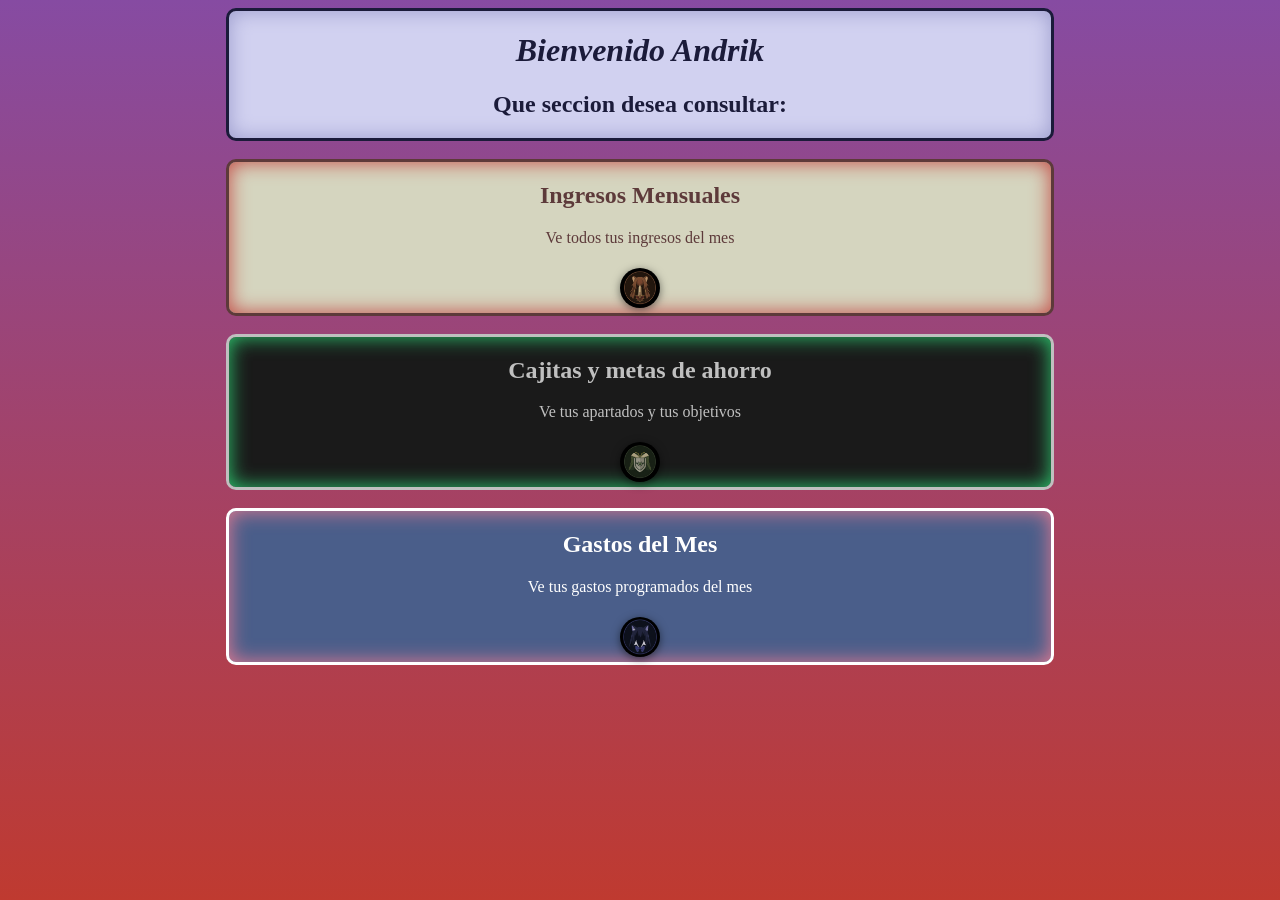
<file: index.html>
<!DOCTYPE html>
<html>
    <head>
        <title>Banco Personal</title>
        <link href="style.css" rel='stylesheet'>
    </head>
    <body id="pag-indice">
        <div id="card-intro">
            <h1><em>Bienvenido Andrik</em></h1>
            <h2>Que seccion desea consultar:</h2>
        </div>
        <br>
        <div id="card-ingreso" class="button">
            <a href="ingresos.html">           
            <h2>Ingresos Mensuales</h2>
            <p>Ve todos tus ingresos del mes</p> 
            </a> 

            <div class="abrir-menu">
                <img src="img/raphtalia.png" onclick="toggleMenu('subMenu')">
                <div class="despegable-menu" id="subMenu">
                    <form action="ingresos.html" method="post" class="input-ingre" id="ingre-form">
                        <label for="Sueldo">Sueldo:</label>
                        <input type="number" id="sueldo" name="Sueldo" placeholder="Ingrese su paga" min="1">
                        <input type="submit" value="Guardar sueldo" id="guardarSueldo">
                    </form>
                </div>
            </div>
        </div>
        <br>
        <div id="card-cajas-ahorros" class="button">
            <a href="cajas.html">
            <h2>Cajitas y metas de ahorro</h2>
            <p>Ve tus apartados y tus objetivos</p> 
            </a>

            <div class="abrir-menu">
                <img src="img/ChatGPT Image 5 may 2026, 07_40_53 p.m..png" onclick="toggleMenu('subMenu2')">
                <div class="despegable-menu" id="subMenu2">
                    <form action="cajas.html" method="post" id="caja-form">
                        <label for="Nombre">Nombre:</label>
                        <input type="text" id="nombre" name="Nombre" placeholder="Ej: Figura de Anime">

                        <label for="Descripcion">Descripcion:</label>
                        <input type="text" id="descripcion" name="Descripcion" placeholder="Ej: Ahorro para figura de anime">

                        <label for="Meta">Meta:</label>
                        <input type="number" id="meta" name="Meta" placeholder="Ej: 5,000" min="1">

                        <label for="Porcentaje">Porcentaje:</label>
                        <input type="number" id="porcentaje" name="Porcentaje" placeholder="Ej: .20% de tu dinero" step="any">

                        <input type="submit" value="Crear Cajita" id="crearCaja">
                    </form>
                </div>
            </div>
        </div>
        <br>
        <div id="card-gastos" class="button">
            <a href="gastos.html">
            <h2>Gastos del Mes</h2>
            <p>Ve tus gastos programados del mes</p> 
            </a>
            <div class="abrir-menu">
                <img src="img/ChatGPT Image 5 may 2026, 07_54_06 p.m..png" alt="" onclick="toggleMenu('subMenu3')">
                <div class="despegable-menu" id="subMenu3">
                    <form id="gasto-form">
                        <label for="gasto">Gasto:</label>
                            <input type="text" name="gasto" id="gast-nuevo" placeholder="Ingrese tipo de gasto">
                        <label for="monto">Monto:</label>
                            <input type="number" name="monto" id="monto-gas" min="1">
                            
                            <div class="radio-group">
                                <label class="radio-option">
                                    <input type="radio" name="metodo" value="contado" checked>
                                    <span>Contado</span>
                                </label>
                                <label class="radio-option">
                                    <input type="radio" name="metodo" value="msi">
                                    <span>MSI</span>
                                </label>
                            </div>

                            <div id="contenedor-meses" style="display: none;">
                                <label for="cantidad-meses">¿A cuántos meses?:</label>
                                <input type="number" id="meses" name="cantidad-meses" min="1" placeholder="Ej. 12">
                            </div>

                        <label for="tipo-gas">Tipo:</label>
                            <input type="text" list="tarjetas" name="tipo-gas" id="tipo-gasto" required>
                            <datalist id="tarjetas">
                                <option value="Nu"></option>
                                <option value="BBVA"></option>
                                <option value="Banamex"></option>
                                <option value="Sears"></option>
                                <option value="Otros"></option>
                            </datalist>
                        
                        <input type="submit" value="Crear Gasto" id="guardarGasto">
                    </form>
                </div>
            </div>
        </div>
    <script src="script.js"></script>
    </body>
</html>
</file>
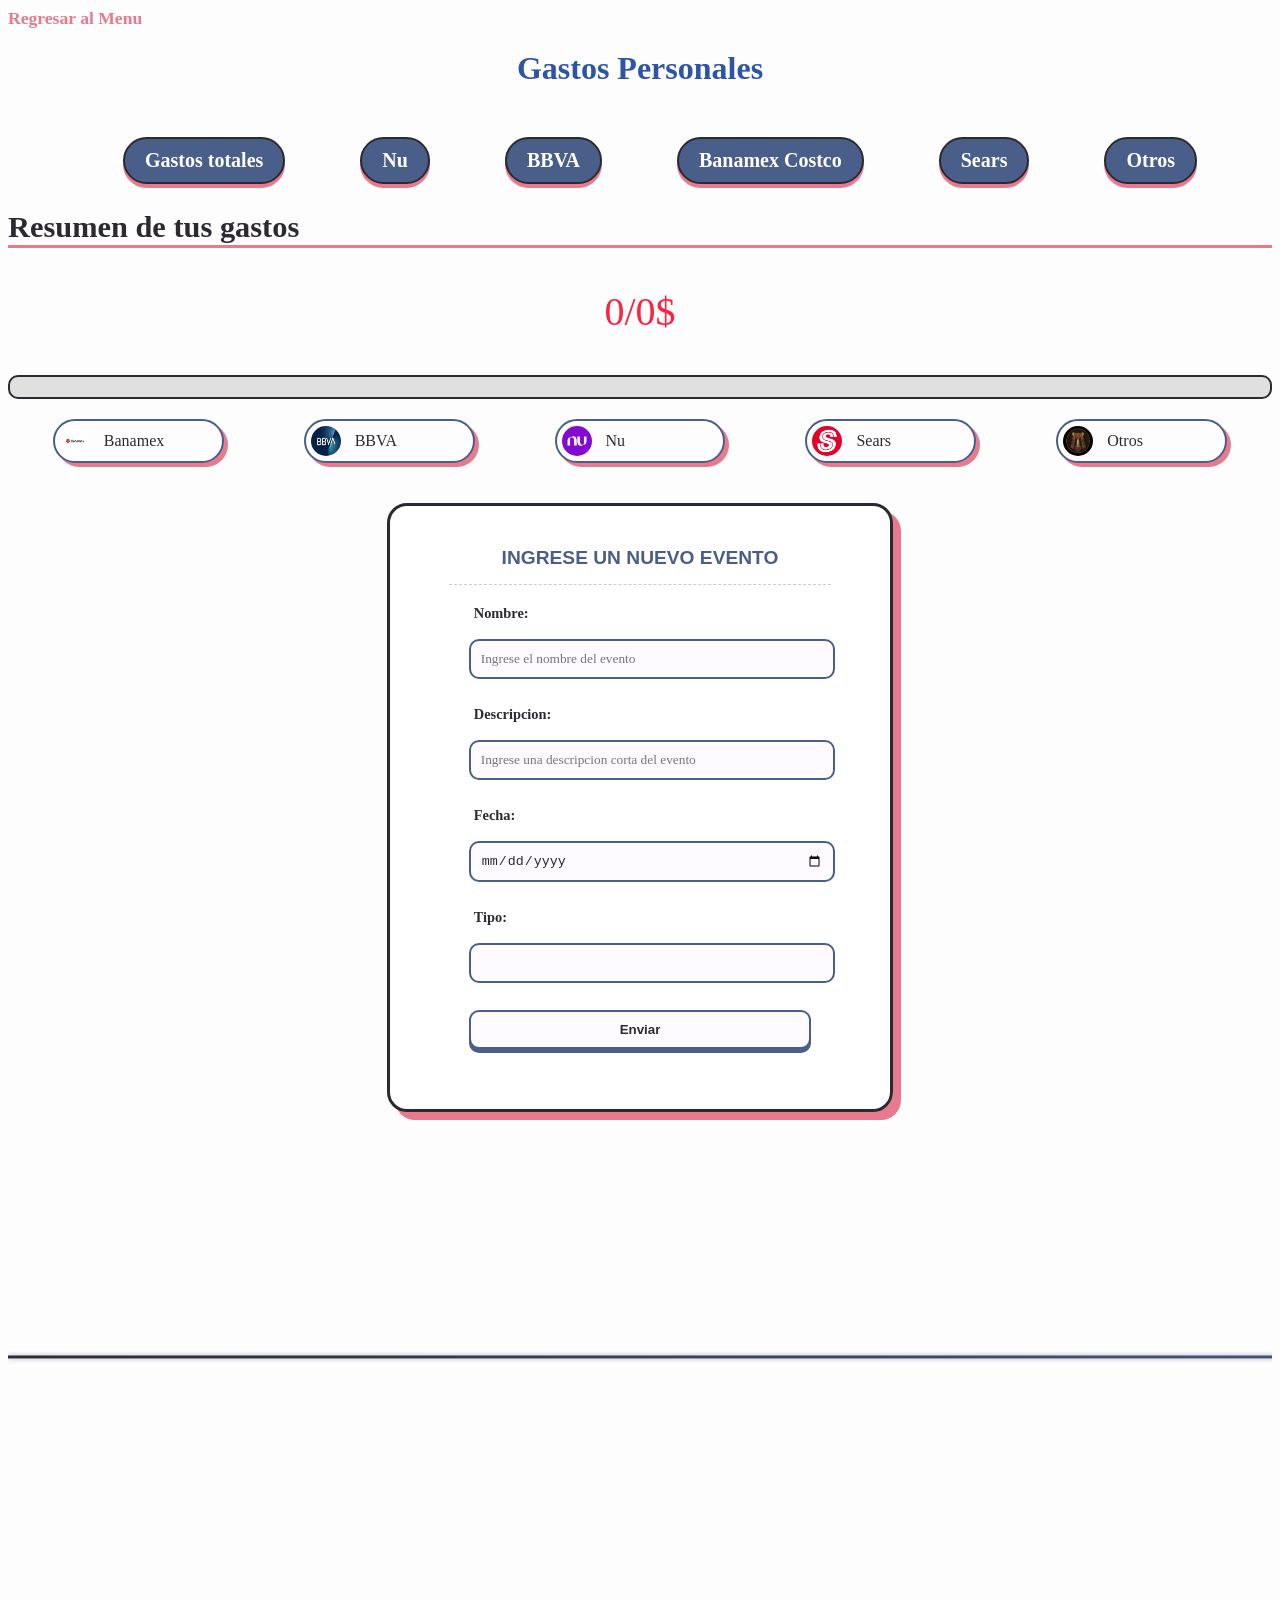
<file: gastos.html>
<!DOCTYPE html>
<html>
    <head>
        <title>Gastos Personales</title>
        <link rel="stylesheet" href="style.css">
    </head>

    <body id="pag-gastos">
        <span><a id="regr-gasto" href="index.html">Regresar al Menu</a></span>
        <h1 id="gasto-titu">Gastos Personales</h1>
        <nav>
            <ul class="menu-horiz">
                <li><a href="#vista-general">Gastos totales</a></li>
                <li><a href="#vista-nu">Nu</a></li>
                <li><a href="#vista-bbva">BBVA</a></li>
                <li><a href="#vista-banamex">Banamex Costco</a></li>
                <li><a href="#vista-sears">Sears</a></li>
                <li><a href="#vista-otros">Otros</a></li>
            </ul>
        </nav>

        <main id="paginas-totales">
            <section id="vista-general" class="seccion-tarjeta activa">
                <h2 class="titulo-gast">Resumen de tus gastos</h2>
                <p id="deuda-total"></p>

                <div class="progress-barg" id="gastos-totales">
                    <div class="progress-fillg" id="gastos-totalesf">  
                    </div>
                </div>

                <div class="contenedor">
                    <div class="chips" id="chip-Banamex">
                        <img src="img/banamex.jpg" width="70" height="70">
                        <span>Banamex</span>
                    </div>
                    <div class="chips" id="chip-BBVA">
                        <img src="img/bbva.jpg" width="70" height="70">
                        <span>BBVA</span>
                    </div>
                    <div class="chips" id="chip-Nu">
                        <img src="img/nu.png" width="70" height="70">
                        <span>Nu</span>
                    </div>
                    <div class="chips" id="chip-Sears"> 
                        <img src="img/sears.png" width="70" height="70">
                        <span>Sears</span>
                    </div>
                    <div class="chips" id="chip-Otros">  
                        <img src="img/raphtalia.png" width="70" height="70">
                        <span>Otros</span>
                    </div>
                </div>

                <div class="formulario-gasto">
                    <h2>Ingrese un nuevo evento</h2>
                    <form method="post" id="evento-form">
                        <label for="nombre">Nombre:</label>
                            <input type="text" name="nombre" id="nombr-nuevo" placeholder="Ingrese el nombre del evento" required>
                        <label for="descripcion">Descripcion:</label>
                            <input type="text" name="descripcion" id="descr-event" placeholder="Ingrese una descripcion corta del evento" required>
                        <label for="fecha">Fecha:</label>
                            <input type="date" name="fecha" id="fecha-event" required>
                        <label for="tipo-gas">Tipo:</label>
                            <input list="tarjetas" name="tipo-gas" id="tipo-gasto">
                            <datalist id="tarjetas">
                                <option value="Nu">
                                <option value="BBVA">
                                <option value="Banamex">
                                <option value="Sears">
                                <option value="Otros">
                            </datalist>
                        <input type="submit" value="Enviar" class="btn-añadir">
                    </form>
                </div>

                <div class="seccion-gastos-timeline">
                    <div id="timeline"></div>
                </div>

            </section>
            <br>
            <section id="vista-nu" class="seccion-tarjeta">
                <h2 class="titulo-gast">Resumen de Nu</h2>
                <span id="duedaTotal-Nu" class="rojo MSI"></span>
                <div class="descripcion-bar"> 
                    <span id="duedaTotalD-Nu" class="rojo"></span>
                    <span class="verde">Credito total: $12,000</span>
                </div>

                <div class="progress-barg" id="barraDeudas-Nu">
                    </div>
                
                <ul class="contenedor-Nu">
                </ul>

                <div class="contenedor-btn">
                <button class="btn-pagar" id="btn-Nu" onclick="event.stopPropagation(); pagarGastos()">Pagar Gastos</button>
                </div>
            </section>

            <section id="vista-bbva" class="seccion-tarjeta"> 
                <h2 class="titulo-gast">Resumen de BBVA</h2>
                <span id="duedaTotal-BBVA" class="rojo MSI"></span>
                <div class="descripcion-bar"> 
                    <span id="duedaTotalD-BBVA" class="rojo"></span>
                    <span class="verde">Credito total: $16,100</span>
                </div>

                <div class="progress-barg" id="barraDeudas-BBVA">
                    </div>
                
                <ul class="contenedor-BBVA">
                </ul>
                <div class="contenedor-btn">
                <button class="btn-pagar" id="btn-BBVA" >Pagar Gastos</button>
                </div>
            </section>

            <section id="vista-banamex" class="seccion-tarjeta">
                <h2 class="titulo-gast">Resumen de Banamex</h2>
                <span id="duedaTotal-Banamex" class="rojo MSI"></span>
                <div class="descripcion-bar"> 
                    <span id="duedaTotalD-Banamex" class="rojo"></span>
                    <span class="verde">Credito total: $8,900</span>
                </div>

                <div class="progress-barg" id="barraDeudas-Banamex">
                    </div>
                
                <ul class="contenedor-Banamex">
                </ul>
                <div class="contenedor-btn">
                <button class="btn-pagar" id="btn-Banamex">Pagar Gastos</button>
                </div>
            </section>

            <section id="vista-sears" class="seccion-tarjeta">
                <h2 class="titulo-gast">Resumen de Sears</h2>
                <span id="duedaTotal-Sears" class="rojo MSI"></span>
                <div class="descripcion-bar"> 
                    <span id="duedaTotalD-Sears" class="rojo"></span>
                    <span class="verde">Credito total: $16,000</span>
                </div>

                <div class="progress-barg" id="barraDeudas-Sears">
                    </div>
                
                <ul class="contenedor-Sears">
                </ul>
                <div class="contenedor-btn">
                <button class="btn-pagar" id="btn-Sears">Pagar Gastos</button>
                </div>
            </section>

            <section id="vista-otros" class="seccion-tarjeta">
                <h2 class="titulo-gast">Resumen de otros</h2>
                <span id="duedaTotal-Otros" class="rojo MSI"></span>
                <div class="descripcion-bar"> 
                    <span id="duedaTotalD-Otros" class="rojo"></span>
                    <span class="verde">Credito total: $16,000</span>
                </div>

                <div class="progress-barg" id="barraDeudas-Otros">
                    </div>
                
                <ul class="contenedor-Otros">
                </ul>

                <div class="contenedor-btn">
                <button class="btn-pagar" id="btn-Otros">Pagar Gastos</button>
                </div>
            </section>
        </main>
        <script src="script.js"></script>
    </body>
</html>
</file>
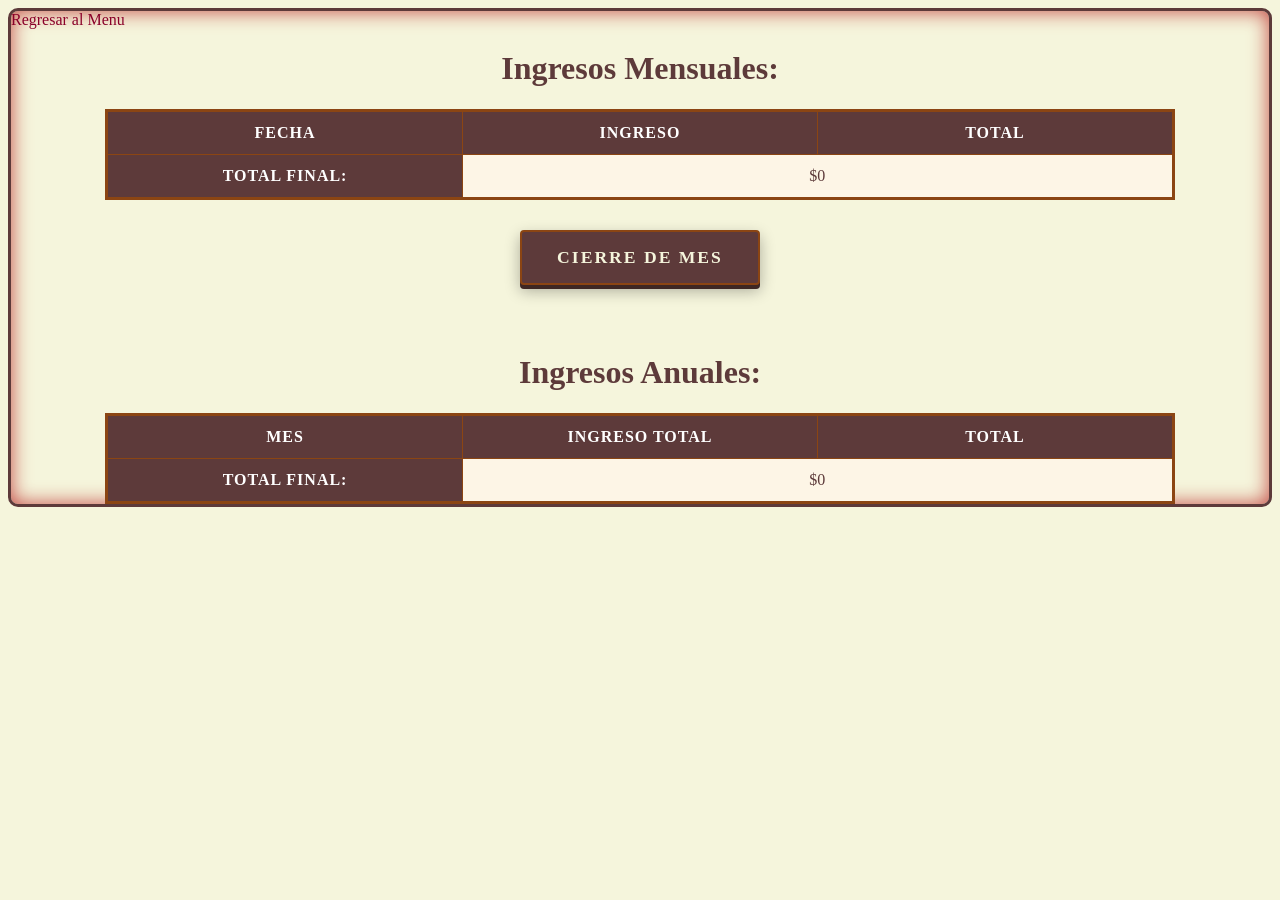
<file: ingresos.html>
<!DOCTYPE html>
<html>
    <head>
        <title>Ingresos Personales</title>
        <link rel="stylesheet" href="style.css">
    </head>
    <body id="pag-ingreso">
        <span><a id="regr-ingre" href="index.html">Regresar al Menu</a></span>
        <h1>Ingresos Mensuales:</h1>
        <table id="tabla-ingresos">
            <thead>
                <tr>
                    <th>Fecha</th>
                    <th>Ingreso</th>
                    <th>Total</th>
                </tr>
            </thead>
            <tbody id="tabla-ingresos-body">
                
            </tbody>
            <tfoot>
                <tr>
                    <th>Total Final:</th>
                    <td colspan="2" id="tabla-ingresos-foot"></td>
                </tr>
            </tfoot>
        </table>

        <button class="boton-cierre-mes" id="boton-cierre">Cierre de Mes</button>

        <br>
        <h1>Ingresos Anuales:</h1>
        <table id="tabla-ingresos-anual">
            <thead>
                <tr>
                    <th>Mes</th>
                    <th>Ingreso total</th>
                    <th>Total</th>
                </tr>
            </thead>
            <tbody id="tabla-ingresos-bodyA">
                
            </tbody>
            <tfoot>
                <tr>
                    <th>Total Final:</th>
                    <td colspan="2" id="tabla-Aingresos-foot"></td>
                </tr>
            </tfoot>
        </table>
        <script src="script.js"></script>
    </body>
</html>
</file>
<file: style.css>
/*--------------------------------------------Fondos-------------------------------------------------------*/
#pag-indice {
    background: linear-gradient(#864BA2, #BF3A30);
    background-repeat: no-repeat;
    background-attachment: fixed;
}

#pag-ingreso {
    background: #F5F5DC; /* Crema suave de su vestido */
    color: #5D3A3A;      /* Marrón oscuro para el texto */
    border-color: #8B4513; /* Cuero/Cabello */
    box-shadow: inset 0 0 20px #C24641;
    border: solid; 
    border-radius: 10px;
}

#pag-cajas{
    background: linear-gradient(rgba(0, 0, 0, 0.907) 55%, rgba(3, 39, 0, 0.92) 96% );
    background-repeat: no-repeat;
    background-attachment: fixed;
}

#pag-gastos {
    background-color: #fdfdfd;
    background-image: radial-gradient(#d1d1f0 0.5px, transparent 0.5px);
    background-size: 40px 40px; /* Crea un efecto de puntos o cuadrícula muy suave */
    color: #2D2930;
    min-height: 100vh;
    overflow-x: auto;
}

/*--------------------------------------------Diseños de pag Indice Tarjetas-------------------------------------------------------*/
#card-intro {
    background: #D1D1F0; /* Lavanda de su chaqueta */
    color: #1B1B3A;      /* Azul noche para el texto */
    border-color: #E6E6FA; /* Clarito como el Byakugan */
    box-shadow: inset 0 0 20px #9B9BCC;
    border: solid; 
    border-radius: 10px;
    margin: auto;
    width: 65%;
}

#card-ingreso {
    background: #d5d5bf; /* Crema suave de su vestido */
    color: #5D3A3A;      /* Marrón oscuro para el texto */
    border-color: #8B4513; /* Cuero/Cabello */
    box-shadow: inset 0 0 20px #C24641;
    border: solid; 
    border-radius: 10px;
    margin: auto;
    width: 65%;
}

form {
    display: flex;
    flex-direction: column; /* Apila los elementos */
    gap: 8px;
    margin-top: 15px;
    padding-top: 15px;
    border-top: 1px dashed rgba(0, 0, 0, 0.2); /* Línea divisoria discreta */
}

input[type="number"], 
input[type="text"], 
input[list] {
    padding: 8px;
    border-radius: 4px;
    border: 1px solid #ccc;
    background: rgba(255, 255, 255, 0.9);
    font-family: inherit;
}

input[type="submit"] {
    cursor: pointer;
    font-weight: bold;
    transition: 0.3s;
    border: none;
    padding: 10px;
    border-radius: 4px;
}

#card-ingreso form label {
    padding: 5px;
    color: #5D3A3A;
    font-size: 0.9rem;
    font-weight: bold;
}

#card-ingreso input[type="submit"]:hover {
    transform: translateY(4px);
    background-color: #8B4513;
    box-shadow: 0 0px 0px #6c350f;
}

#card-ingreso input[type="submit"] {
    width: 60%;
    margin: 15px auto 0;
    padding: 12px;
    background-color: #C24641;
    color: white; 
    border: none;
    border-radius: 25px;
    font-weight: bold;
    text-transform: uppercase;
    cursor: pointer;
    box-shadow: 0 4px 0px #9c3734;
    transition: all 0.2s ease;
}

.despegable-menu {
    max-height: 0;
    overflow: hidden;
    transition: max-height 0.5s ease-out, padding 0.3s ease;
    background: rgba(255, 255, 255, 0.05); /* Un toque de contraste */
    border-radius: 0 0 15px 15px; /* Redondeado abajo para cerrar la card */
}

/* El activador (donde está la imagen) */
.abrir-menu img {
    width: 40px;
    height: 40px;
    border-radius: 50%;
    border: 3px solid transparent;
    padding: 5px;
    display: block;
    margin-left: auto;
    margin-right: auto;
    transition: all 0.3s;
    cursor: pointer;
    transition: transform 0.3s cubic-bezier(0.175, 0.885, 0.32, 1.275);
}

/* Si está en la card de Raphtalia */
#card-ingreso .abrir-menu img:hover {
    filter: drop-shadow(0px 0px 8px #943f03);
    transform: scale(1.2);
}

#card-cajas-ahorros {
    background: #1A1A1A; /* Negro/Gris muy oscuro */
    color: #C0C0C0;      /* Gris armadura para el texto */
    border-color: #2E4D32; /* Verde bosque de su capa */
    box-shadow: inset 0 0 20px #2ECC71;
    border: solid; 
    border-radius: 10px;
    display: flexbox;
    margin: auto;
    width: 65%;
}

/* Contenedor del formulario en Cajitas */
#subMenu2 form {
    display: flex;
    flex-direction: column;
    gap: 12px;
    padding: 20px;
    border-radius: 10px;
}

/* Estilo de los Labels */
#subMenu2 label {
    color: #888888; /* Gris metálico tenue */
    font-size: 0.8rem;
    text-transform: uppercase;
    letter-spacing: 1px;
    margin-left: 5%; /* Indentación alineada con inputs */
}

/* Estilo de los Inputs (Nombre, Descripción, Meta, Porcentaje) */
#subMenu2 input[type="text"],
#subMenu2 input[type="number"] {
    width: 90%;
    margin: 0 auto;
    padding: 10px 15px;
    background-color: #0D0F12; /* Color de fondo profundo */
    border: 1px solid #2E4D32; /* Verde capa oscuro */
    border-radius: 4px;
    color: #E0E0E0; /* Texto gris claro */
    font-family: 'Roboto Mono', monospace;
    transition: all 0.3s ease;
}

/* Efecto al seleccionar el input (Gema del Escudo) */
#subMenu2 input:focus {
    outline: none;
    border-color: #2ECC71; /* Brillo verde esmeralda */
    box-shadow: 0 0 8px rgba(46, 204, 113, 0.3);
}

#crearCaja {
    width: 60%;
    margin: 15px auto 0;
    padding: 12px;
    background-color: #2ECC71; /* Verde esmeralda */
    color: #0D0F12; /* Texto oscuro para contraste */
    border: none;
    border-radius: 25px;
    font-weight: bold;
    text-transform: uppercase;
    cursor: pointer;
    box-shadow: 0 4px 0px #1E8449; /* Sombra sólida verde oscuro */
    transition: all 0.2s ease;
}

#crearCaja:hover {
    background-color: #27AE60;
    transform: translateY(-2px);
    box-shadow: 0 6px 0px #1E8449;
}

#crearCaja:active {
    transform: translateY(4px);
    box-shadow: 0 0px 0px #1E8449;
}

/* Ejemplo para Naofumi: que brille al pasar el mouse */
#card-cajas-ahorros .abrir-menu img:hover {
    filter: drop-shadow(0px 0px 8px #2ECC71);
    transform: scale(1.2);
}


#card-gastos {
    background: #4A5E8A; /* Azul uniforme */
    color: #FFFFFF;      /* Texto blanco para lectura clara */
    border-color: #2D2930; /* Oscuro como su cabello */
    box-shadow: inset 0 0 20px #E87A90;
    border: solid; 
    border-radius: 10px;
    display: flexbox;
    margin: auto;
    width: 65%;
}

#card-gastos form label {
    padding: 5px;
    font-size: 0.9rem;
    font-weight: bold;
    color: #010f2f;
}

#card-gastos input:focus {
    outline: none;
    border: 2px solid #E87A90; /* Brillo rosa de Nagatoro */
    box-shadow: 0 0 5px #E87A90;
    transition: all 0.3s ease;
}

#card-gastos input[type="submit"] {
    background-color: #4A5E8A;
    color: white;
    box-shadow: 3px 3px 0px #E87A90; /* Sombra estilo sticker */
    grid-column: span 2; /* El botón de enviar ocupa todo el ancho abajo */
}

#card-gastos input[type="submit"] {
    width: 60%;
    margin: 15px auto 0;
    padding: 12px;
    background-color: #4A5E8A;
    color: white; 
    border: none;
    border-radius: 25px;
    font-weight: bold;
    text-transform: uppercase;
    cursor: pointer;
    box-shadow: 0 4px 0px #E87A90;
    transition: all 0.2s ease;
}

#card-gastos .abrir-menu img:hover {
    filter: drop-shadow(0px 0px 8px #E87A90);
    transform: scale(1.2);
}

.radio-group {
    display: flex;
    justify-content: center; /* Centra los dos botones */
    gap: 30px;               /* Espacio entre Contado y MSI */
    margin: 10px 0;
    padding: 5px;
}

.radio-option {
    display: flex;
    align-items: center;
    cursor: pointer;
    font-weight: bold;
    color: #2d4988; /* Azul uniforme */
    transition: 0.3s;
}

/* Ocultamos el radio original */
.radio-option input[type="radio"] {
    appearance: none;
    -webkit-appearance: none;
    width: 18px;
    height: 18px;
    border: 2px solid #4A5E8A;
    border-radius: 50%;
    margin-right: 8px;
    position: relative;
    cursor: pointer;
    transition: 0.2s;
}

/* El círculo interno cuando está seleccionado (Sonrojo de Nagatoro) */
.radio-option input[type="radio"]:checked {
    border-color: #E87A90; /* Rosa */
    background-color: #FDFDFD;
}

.radio-option input[type="radio"]:checked::after {
    content: "";
    width: 10px;
    height: 10px;
    background: #E87A90;
    position: absolute;
    top: 50%;
    left: 50%;
    transform: translate(-50%, -50%);
    border-radius: 50%;
}

/* Efecto hover juguetón */
.radio-option:hover {
    color: #E87A90;
    transform: scale(1.05);
}

.button:hover{
    filter: brightness(1.1);
    cursor: pointer;
    transition: 0.3s; 
}

.abrir-menu img {
    background: none; /* Quita el fondo blanco */
    border: none;
    width: 40px;      /* Tamaño más discreto */
    filter: drop-shadow(0px 2px 4px rgba(0,0,0,0.5)); /* Sombra para dar profundidad */
    transition: all 0.3s ease;
    cursor: pointer;
}

form {
    display: flex;
    flex-direction: column;
    gap: 12px;            /* Espacio entre cada input/label */
    padding: 20px;        /* Espacio para que no choque con los bordes de la card */
    margin: 0 auto;       /* Centra el formulario horizontalmente */
    max-width: 85%;       /* Evita que el form sea demasiado ancho */
    box-sizing: border-box; /* Asegura que el padding no rompa el ancho */
}


/*--------------------------------------------Diseño de letras y titulos-------------------------------------------------------*/
a {
    text-decoration: none;
    color: inherit;
}

h1 {
    justify-content: center;
    text-align: center;
}

#gasto-titu {
    color: #2d54a7;
}

#caja-titu {
    color: #888888;
    background-color: #2E4D32;
}

h2 {
    
    text-align: center;
}

#h2-cajas {
    color: #888888;
    text-align: left;
}

.titulo-gast {
    text-align: left;
    font-size: 1.9rem;
    border-bottom: 3px solid #E87A90;
}

h3 {
    margin: 0;               /* Quita el margen del título para que no empuje */
    font-size: 1.1rem;
    color: #2ECC71;
    text-transform: uppercase;
}

p {
    text-align: center;
    justify-content: center;
}

#deuda-total {
    font-size: 2.5rem;
    color: rgba(255, 0, 38, 0.87);
}

.descripcion-bar {
    display: flex;
    justify-content: space-between; /* Manda uno a la izquierda y otro a la derecha */
    margin-top: 5px;
    font-size: 1.2rem;
}

.rojo {
    color: rgba(255, 0, 38, 0.87);
}

.verde {
    color: #2ecc70b1;
}

.MSI {
    font-size: 1.2rem;
}

.descrip-deuda {
    display: flex;
    justify-content: space-between; /* Manda uno a la izquierda y otro a la derecha */
    margin-top: 5px;
    font-size: 1.2rem;
    padding-top: 10px;
}

/*--------------------------------------------Diseño de pag de Ingresos-------------------------------------------------------*/
table {
  table-layout: fixed;
  width: 85%;
  margin: auto;
  border-collapse: collapse;
  border: 3px solid #8B4513;
  background-color: #FDF5E6; 
}

th,td {
    justify-content: center;
    text-align: center;
    padding: 12px 15px;
    border-bottom: 1px solid #8B4513;
    border-left: 1px solid #8B4513;
}

thead {
    background-color: #5D3A3A;
    color: white;
    text-transform: uppercase;
    letter-spacing: 1px;
}

tbody tr:nth-child(even) {
    background-color: #F5E6CC;
}

tfoot th {
    background-color: #5D3A3A;
    color: white;
    text-transform: uppercase;
    letter-spacing: 1px;
}

#regr-ingre {
    color: #8a0029;
}

.boton-cierre-mes {
    /* Posicionamiento y Centrado */
    display: block;
    margin: 30px auto; /* Espacio generoso entre las tablas */
    padding: 15px 35px;
    
    /* Colores y Estilo Raphtalia */
    background-color: #5D3A3A; /* Marrón cuero */
    color: #F5F5DC;           /* Crema del vestido para el texto */
    font-family: 'Crimson Text', serif; /* Fuente tipo libro de aventuras */
    font-size: 1.1rem;
    font-weight: bold;
    text-transform: uppercase;
    letter-spacing: 2px;

    /* Bordes Estilo Armadura */
    border: 2px solid #8B4513;
    border-radius: 4px;
    cursor: pointer;
    
    /* Sombra para dar volumen */
    box-shadow: 0 4px 0px #3E2723, /* Sombra sólida (grosor del botón) */
                0 6px 15px rgba(0,0,0,0.3);
    
    transition: all 0.2s ease;
    position: relative;
}

/* Efecto al pasar el mouse (Hover) */
.boton-cierre-mes:hover {
    background-color: #7A4A4A;
    transform: translateY(-2px);
    box-shadow: 0 6px 0px #3E2723, 0 8px 20px rgba(0,0,0,0.4);
}

/* Efecto de Presionado (Click) - Como si se hundiera */
.boton-cierre-mes:active {
    transform: translateY(4px);
    box-shadow: 0 0px 0px #3E2723;
    background-color: #C24641; /* Brillo rojo de los ojos al ejecutar la acción */
}

/*--------------------------------------------Diseño de pag de Cajas-------------------------------------------------------*/
.porcentajes-descrip{
    display: flex;
    justify-content: space-between; /* Manda uno a la izquierda y otro a la derecha */
    margin-top: 5px;
}

.porcentaje {
    color: #2ECC71;
    font-size: 0.90rem;
    text-shadow: 0 0 5px rgba(46, 204, 113, 0.3);
}

.total-caja {
    display: flex;
    align-items: right;
    color: #E0E0E0; /* Gris metálico */
    font-size: 0.90rem;
    font-weight: bold;
}

.desc-cajas{
    color: #888888;
    font-size: 1.1rem;
    line-height: 1.4;
    text-align: left;
    justify-content: center;
}

.cajas {
    position: relative;
    background: #1A1C20;
    border: 1px solid #2E4D32;
    border-left: 4px solid #2ECC71;
    border-radius: 4px;
    padding: 12px 20px;     /* Menos espacio arriba y abajo */
    min-height: auto;        /* Deja que el contenido defina la altura */
    display: flex;
    flex-direction: column;
    justify-content: center;
    box-shadow: 5px 5px 15px rgba(0,0,0,0.5);
    box-sizing: border-box;
    transition: transform 0.2s, box-shadow 0.2s;
    width: 100%; /* Ancho fijo para consistencia */
    min-height: 35px;
    cursor: pointer;           /* Indica que toda la caja es clickable */
    border-radius: 8px;
    margin-bottom: 15px;
    transition: all 0.3s ease;
    display: block;            /* Asegura que ocupe todo el ancho disponible */
}


.cajas-diseño {
    background: #1A1C20;
    padding: 15px;
    margin-bottom: 15px;
}

.cajas:hover {
    transform: translateY(-3px);
    box-shadow: 0 0 20px rgba(46, 204, 113, 0.2);
    border-color: #2ECC71;
}

.bar-baground {
    border: 10px solid #2E4D32;
}

.progress-bar {
    background-color: #31353d;
    border: 1px solid #2E4D32;
    width: 100%;
    border-radius: 2px;
    overflow: hidden;
    box-shadow: inset 0 0 5px #000;
}

.progress-fill {
    background: linear-gradient(90deg, #1E8449, #2ECC71);
    width: 0%;
    height: 10px;
}

.despegable-menu.open {
    max-height: 0 500px; /* Suficiente para el contenido de tus metas[cite: 3] */
    margin-top: 15px;
    padding-top: 15px;
    border-top: 1px dashed #2E4D32;
    opacity: 1;
    transition: max-height 0.4s ease, opacity 0.3s ease, margin-top 0.3s ease;
    overflow: hidden;
    opacity: 0;
}

#regr-cajas {
    color: #2ECC71;
}

.container {
    display: flex;
    align-items:flex-start; /* Alinea al inicio para que las cajas no se estiren verticalmente */
    gap: 20px; 
    width: 100%;
    padding: 20px;
    box-sizing: border-box; /* Crucial para que el padding no sume al ancho total */
}

.contenedor-cajas {
    flex: 0 0 60%; /* Las cajas ocuparán exactamente el 40% del ancho */
    z-index: 2;    /* Asegura que las cajas estén "encima" en caso de roce */
}

.contenedor-grafica {
    flex: 0 0 40%; /* La gráfica ocupará el 60% restante */
    height: 400px; /* Altura controlada */
    position: relative;
    background: #1A1C20;
    border: 2px solid #2E4D32;
    border-radius: 12px;
    overflow: hidden; /* Evita que el canvas se sobreponga a las cajas */
}

#balance-total-container {
    text-align: center;
    margin-top: 10px; /* Lo separa de las etiquetas de la gráfica */
    padding: 10px;
    border-top: 1px dashed #2E4D32; /* Línea divisoria sutil */
    background: rgba(46, 204, 113, 0.05); /* Un brillo muy leve al fondo */
}

.label-total {
    color: #888888; /* Gris tenue para que no compita con el monto */
    font-size: 0.8rem;
    text-transform: uppercase;
    letter-spacing: 2px;
}

#monto-total {
    color: #2ECC71; /* Verde esmeralda brillante */
    font-size: 2.2rem;
    margin: 5px 0;
    text-shadow: 0 0 15px rgba(46, 204, 113, 0.6); /* El efecto de brillo es clave */
    letter-spacing: 1px;
}

.borrar-cajita {
    position: absolute;
    top: 10px;
    right: 10px;
    background: transparent;
    border: 1px solid rgba(231, 76, 60, 0.3); /* Rojo suave */
    color: #e74c3c;
    font-size: 1.2rem;
    font-weight: bold;
    width: 25px;
    height: 25px;
    border-radius: 4px;
    cursor: pointer;
    display: flex;
    align-items: center;
    justify-content: center;
    transition: all 0.3s ease;
    z-index: 10; /* Asegura que esté por encima de todo */
}

.borrar-cajita:hover {
    background: #e74c3c;
    color: #ffffff;
    box-shadow: 0 0 10px rgba(231, 76, 60, 0.5);
    transform: scale(1.1);
}


/*--------------------------------------------Diseño de pag de Gastos-------------------------------------------------------*/
nav {
    max-width: 100%;
    margin: auto;
    background-color: #ffffff transparent;
    font-size: 20px;
    text-align: center;
    margin-top: 50px;
}

.menu-horiz {
    list-style: none;
    display: flex;
    justify-content: space-evenly;
    align-items: center;
}

.menu-horiz > li > a {
    display: inline-block;
    background-color: #4A5E8A; /* Azul uniforme */
    color: white;
    padding: 10px 20px;
    text-decoration: none;
    border-radius: 50px; /* Estilo cápsula que ya tienes */
    border: 2px solid #2D2930;
    font-weight: bold;
    position: relative;
    
    /* Sombra sólida inicial (Nagatoro Style) */
    box-shadow: 0px 4px 0px #E87A90; 
    
    /* Transición suave para que no brinque */
    transition: all 0.2s ease-in-out;
}

.menu-horiz li a:hover {
    background-color: #E87A90; /* Cambia a rosa */
    
    /* Lo levantamos un poco */
    transform: translateY(-4px); 
    
    /* Aumentamos la sombra hacia abajo para compensar el levantamiento */
    /* Así la base de la sombra parece quedarse en el mismo sitio */
    box-shadow: 0px 8px 0px #4A5E8A; 
}

.menu-horiz li a:active {
    /* Se hunde completamente */
    transform: translateY(2px);
    box-shadow: 0px 0px 0px #4A5E8A;
}

.contenedor {
    display: flex;
    flex-direction: row;
    justify-content: center;
    gap: 80px;
    padding: 20px;
}

.chips {
    display: flex;
    align-items: center;
    gap: 14px;
    padding: 5px 10px;
    background: #FDFDFD;
    border-radius: 58px;
    border: 2px solid #4A5E8A;
    box-shadow: 4px 4px 0px #E87A90;
    width: 12%;
    transition: 0.3s;
}

.chips img {
    width: 30px;
    height: 30px;
    border-radius: 50%;
    margin-left: -5px;
}

.seccion-tarjeta ul {
    list-style: none;
    padding: 0;
}

.seccion-tarjeta {
    display: none; /* Todas apagadas */
}

/* Mostramos si es el target o si tiene la clase activa */
.seccion-tarjeta:target,
.seccion-tarjeta.activa {
    display: block;
}

.seccion-tarjeta li {
    background: white;
    border-left: 5px solid #E87A90;
    margin-bottom: 15px;
    padding: 15px;
    border-radius: 0 10px 10px 0;
    box-shadow: 2px 2px 10px rgba(0,0,0,0.05);
}


.titulo-tarj {
    color: #4A5E8A;
    margin-bottom: 5px;
    padding-bottom: 10px;
}

.progress-barg {
    background-color: #E0E0E0;
    border: 2px solid #2D2930;
    height: 20px;
    border-radius: 10px;
    overflow: hidden;
}

#gastos-totalesf {
    background: linear-gradient(90deg, #4A5E8A, #E87A90);
    height: 100%;
    border-radius: 8px;
    width: 0%;
    transition: width 0.8s cubic-bezier(0.175, 0.885, 0.32, 1.275); /* Animación "bouncy" */
}

.progress-fillg {
    background: linear-gradient(90deg, #4A5E8A, #E87A90);
    height: 100%;
    border-radius: 8px;
    width: 0%;
    transition: width 0.8s cubic-bezier(0.175, 0.885, 0.32, 1.275);
}

.progress-fillf {
    background: linear-gradient(90deg, #4A5E8A, #E87A90);
    height: 100%;
    border-radius: 8px;
    width: 0%;
    transition: width 0.8s cubic-bezier(0.175, 0.885, 0.32, 1.275);
}

#regr-gasto {
    color: #E87A90;
    text-decoration: none;
    font-weight: bold;
    font-size: 1.1rem;
}

#regr-gasto:hover::after {
    content: " ¿Ya te vas, Senpai?";
    font-size: 0.8rem;
    color: #4A5E8A;
}

.seccion-gastos-timeline {
    width: 100%;
    overflow-x: auto; /* Solo esta parte tendrá scroll horizontal */
    overflow-y: hidden;
    padding-bottom: 20px;
    /* Estilo Nagatoro: scrollbar personalizada */
    scrollbar-width: thin;
    scrollbar-color: #4A5E8A #1A1C20;
}

#timeline {
    display: flex; /* Cambiar flex por inline-flex ayuda a que el fondo crezca con los hijos */
    min-width: 100vw;
    position: relative;
    flex-direction: row;
    align-items: center; 
    justify-content: flex-start;
    width: max-content; /* Obliga al div a ser tan ancho como todas las tarjetas juntas */  
    height: 450px; 
    padding: 0 150px;
    
}

/* La línea central negra */
#timeline::before {
    content: '';
    position: absolute;
    background: linear-gradient(to right, #2D2930, #4A5E8A);
    box-shadow: 0 0 5px rgba(74, 94, 138, 0.5);
    height: 3px;
    left: 0; 
    width: 100%; /* Permite que el ancho lo definan los extremos */
    top: 50%;
    z-index: 1;
    transform: translateY(-50%);
}

.child {
    position: relative;
    min-width: 220px;
    opacity: 0; /* Estado inicial invisible */
    transform: translateX(50px); /* Desplazado a la derecha */
    transition: opacity 0.6s ease, transform 0.6s ease;
    z-index: 2;
}

/* El punto rosa (Gema de Nagatoro) */
.child::before {
    content: '';
    position: absolute;
    background: #E87A90;
    border: 2px solid #2D2930;
    border-radius: 50%;
    width: 18px;
    height: 18px;
    left: 50%;
    top: 50%;
    transform: translate(-50%, -50%);
    z-index: 10;
}

/* Zig-Zag: Impares arriba, Pares abajo */
.child:nth-child(odd) .content {
    transform: translateY(-120px); /* Sube la tarjeta */
}

.child:nth-child(even) .content {
    transform: translateY(120px); /* Baja la tarjeta */
}

.content {
    width: 200px;
    padding: 15px;
    color: #2D2930;
    background: rgba(255, 255, 255, 0.95);
    border: 2px solid #4A5E8A;
    border-radius: 15px;
    box-shadow: 4px 4px 0px #E87A90;
    text-align: center;
    white-space: normal; /* Permite que el texto rompa línea dentro */
}

/* Animaciones */
._show {
    opacity: 1;
    visibility: visible;
    animation: __show 0.8s cubic-bezier(.17, .88, .32, 1.28) forwards;
}

._hide {
    opacity: 0;
    visibility: hidden;
    animation: __hide 0.5s ease forwards;
}

@keyframes __show {
    0% { transform: translateX(50px); opacity: 0; }
    100% { transform: translateX(0); opacity: 1; }
}

@keyframes __hide {
    0% { transform: translateX(0); opacity: 1; }
    100% { transform: translateX(-50px); opacity: 0; }
}

.timeline-month {
    background: #6a5acd; /* Un morado tipo Raphtalia */
    color: white;
    padding: 10px 20px;
    border-radius: 20px;
    width: fit-content;
    margin: 40px auto 20px auto;
    font-weight: bold;
    position: sticky;
    top: 20px;
    z-index: 10;
    box-shadow: 0 4px 15px rgba(0,0,0,0.3);
}

.formulario-gasto {
    background-color: rgba(255, 255, 255, 0.95);
    border: 3px solid #2D2930; /* Borde oscuro tipo dibujo */
    border-radius: 20px;
    padding: 25px;
    width: 450px;
    margin: 20px auto;
    box-shadow: 8px 8px 0px #E87A90; /* Sombra rosa sólida característica */
    position: relative;
}

/* Título del Formulario */
.formulario-gasto h2 {
    color: #4A5E8A; /* Azul Nagatoro */
    font-family: 'Comic Sans MS', 'Verdana', sans-serif; /* Un toque más informal */
    font-size: 1.2rem;
    text-align: center;
    margin-bottom: 15px;
    text-transform: uppercase;
}

.formulario-gasto label {
    display: block;
    color: #2D2930;
    font-weight: bold;
    font-size: 0.9rem;
    margin-bottom: 5px;
    margin-left: 5px;
}

.formulario-gasto input, 
.formulario-gasto select {
    width: 100%;
    padding: 10px;
    margin-bottom: 15px;
    border: 2px solid #4A5E8A;
    border-radius: 10px;
    background: #FDFBFF;
    color: #2D2930;
    outline: none;
    transition: border-color 0.3s;
}

.formulario-gasto input:focus {
    border-color: #E87A90; /* Cambia a rosa al escribir */
    background: #FFF;
}

.btn-añadir {
    width: 100%;
    background-color: #E87A90;
    color: white;
    border: 2px solid #2D2930;
    padding: 12px;
    border-radius: 50px;
    font-weight: bold;
    cursor: pointer;
    box-shadow: 0px 4px 0px #4A5E8A; /* Sombra azul sólida */
    transition: all 0.2s ease;
}

.btn-añadir:hover {
    transform: translateY(-2px);
    box-shadow: 0px 6px 0px #4A5E8A;
}

.btn-añadir:active {
    transform: translateY(2px);
    box-shadow: 0px 0px 0px #4A5E8A;
}

.contenedor-btn {
    display: flex;
    justify-content: center; /* Centrado horizontal */
    align-items: center;
}

.btn-pagar {
    display: block;
    width: 80%;
    max-width: 400px;
    margin: 30px auto; /* Centrado abajo */
    background-color: #E87A90; /* Rosa Nagatoro */
    color: white;
    border: 3px solid #2D2930; /* Borde de dibujo manga */
    padding: 15px 30px;
    font-size: 1.1rem;
    font-weight: bold;
    text-transform: uppercase;
    letter-spacing: 1px;
    border-radius: 50px;
    cursor: pointer;
    box-shadow: 0px 5px 0px #4A5E8A; /* Sombra azul sólida */
    transition: all 0.2s ease;
}

.btn-pagar:hover {
    transform: translateY(-3px);
    box-shadow: 0px 8px 0px #4A5E8A;
    background-color: #f28bA1; /* Un rosa un poco más brillante */
}

.btn-pagar:active {
    transform: translateY(3px);
    box-shadow: 0px 0px 0px #4A5E8A;
}

.child.proxima .content {
    border-color: #E87A90;
    box-shadow: 4px 4px 0px #E87A90;
}

.child.proxima::before {
    background: #E87A90; /* El punto de la línea también cambia */
    box-shadow: 0 0 10px #E87A90;
}

/* Estado: Urgente (2 días o menos) */
.child.urgente .content  {
    border-color: #C24641;
    box-shadow: 4px 4px 15px rgba(194, 70, 65, 0.4); /* Resplandor de alerta */
    background: rgba(194, 70, 65, 0.05); /* Un tinte leve al fondo */
}

.child.urgente::before {
    background: #C24641;
    animation: pulso-alerta 1.5s infinite; /* Animación de pulso para lo urgente */
}

@keyframes pulso-alerta {
    0% { transform: translate(-50%, -50%) scale(1); opacity: 1; }
    50% { transform: translate(-50%, -50%) scale(1.5); opacity: 0.5; }
    100% { transform: translate(-50%, -50%) scale(1); opacity: 1; }
}

/* Estado Próximo: Rosa Nagatoro */
.chips-proxima {
    border-color: #E87A90 !important;
    box-shadow: 0 0 8px rgba(232, 122, 144, 0.4);
    transition: all 0.3s ease;
}

/* Estado Urgente: Rojo Alerta */
.chips-urgente {
    border-color: #C24641 !important;
    background-color: rgba(194, 70, 65, 0.05); /* Tinte leve */
    animation: latido-chip 1.5s infinite;
}

@keyframes latido-chip {
    0% { box-shadow: 4px 4px 0px rgba(194, 70, 65, 0.5); }
    50% { box-shadow: 4px 4px 15px rgba(194, 70, 65, 0.8); }
    100% { box-shadow: 4px 4px 0px rgba(194, 70, 65, 0.5); }
}

.header-gasto {
    display: flex;
    justify-content: space-between;
    align-items: center;
    margin-bottom: 15px;
}

/* --- LOGICA DEL CHECKBOX PERSONALIZADO --- */
.checkbox {
    position: relative;
    display: inline-block;
    width: 28px;
    height: 28px;
    cursor: pointer;
}

/* Ocultamos el checkbox original por completo */
.checkbox input {
    opacity: 0;
    width: 0;
    height: 0;
}

/* El nuevo cuadro/círculo que diseñaremos */
.custom-checkmark {
    position: absolute;
    top: 0;
    left: 0;
    width: 28px;
    height: 28px;
    background-color: #FDFBFF;
    border: 2px solid #2D2930;
    border-radius: 8px; /* Bordes ligeramente curvos */
    transition: all 0.2s ease-in-out;
}

/* Cuando pases el mouse encima */
.checkbox:hover input ~ .custom-checkmark {
    background-color: rgba(232, 122, 144, 0.1); /* Brillo rosa tenue */
    border-color: #E87A90;
}

/* CUANDO ESTÁ SELECCIONADO (CHECKED) */
.checkbox input:checked ~ .custom-checkmark {
    background-color: #E87A90; /* Rosa característico */
    border-color: #2D2930;
    box-shadow: 2px 2px 0px #4A5E8A;
}

/* El icono de la palomita adentro (Checkmark) usando CSS puro */
.custom-checkmark::after {
    content: '';
    position: absolute;
    display: none;
    left: 9px;
    top: 4px;
    width: 6px;
    height: 12px;
    border: solid white;
    border-width: 0 3px 3px 0;
    transform: rotate(45deg);
}

/* Mostramos la palomita blanca al activarse */
.checkbox input:checked ~ .custom-checkmark::after {
    display: block;
}

.descrip-g {
    display: grid;
    grid-template-columns: 1fr 1fr; /* Divide la tarjeta exactamente a la mitad */
    gap: 15px;
    margin-bottom: 15px;
    align-items: center; /* Centra verticalmente ambos bloques */
    border-bottom: 2px solid rgba(255, 0, 0, 0.392);
    border-radius: 5px;
}

/* Estilo para destacar el monto que vas a liquidar */
.monto-principal-contenedor {
    font-size: 1.15rem;
    font-weight: bold;
    color: #4A5E8A; /* Tu azul uniforme de Nagatoro */
}

/* Estilo para los datos históricos o secundarios */
.montos-secundarios-contenedor {
    display: flex;
    flex-direction: column; /* Los apila uno abajo del otro */
    gap: 4px;
    text-align: right; /* Alineación elegante al lado opuesto */
    font-size: 0.9rem;
    color: #555555;
}
</file>
